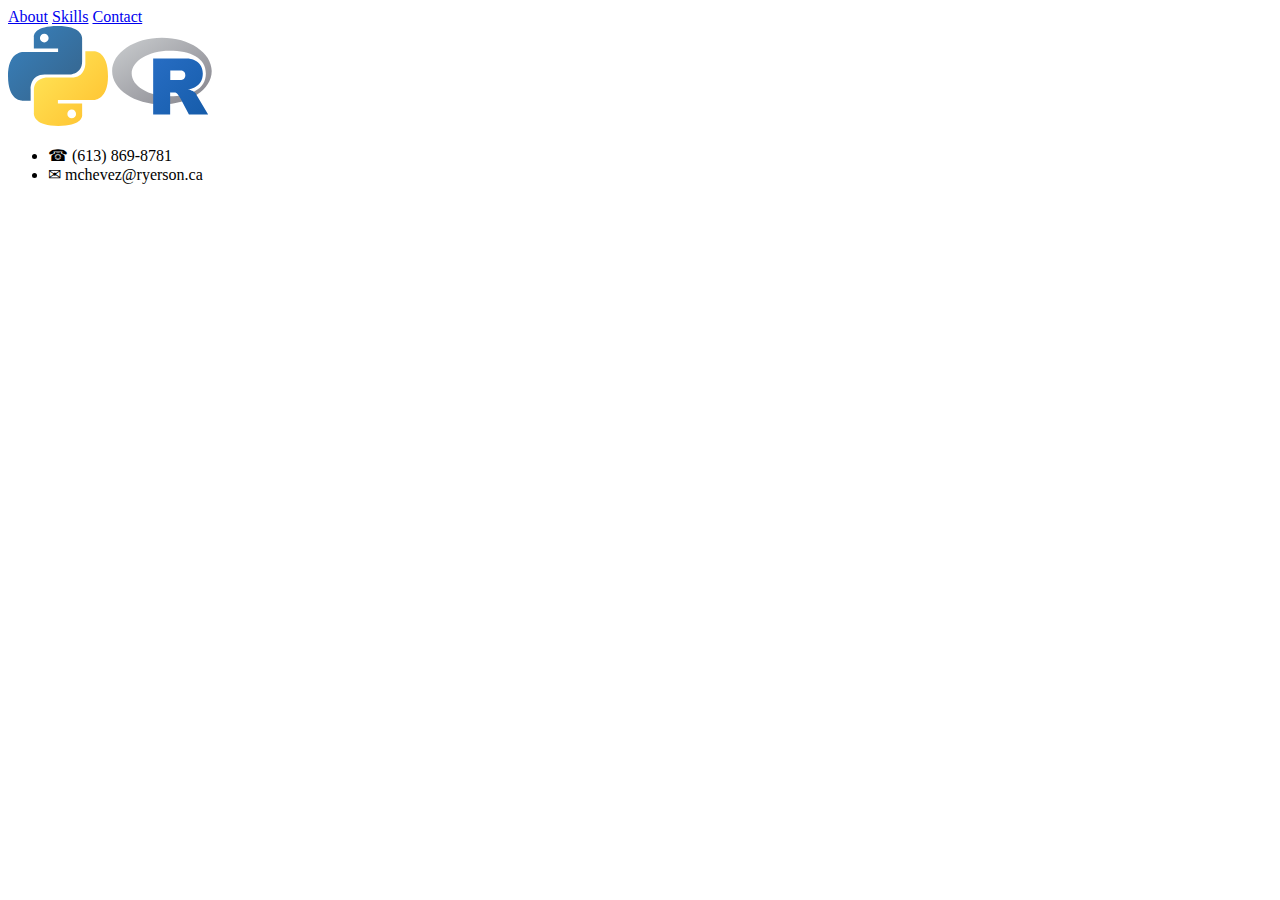
<file: index.html>
<!DOCTYPE html>
<html lang = "en">
<head>

    <meta charset = "UTF-8">
    <meta name = "author" content = "Miguel Chevez">
    <link rel = "icon" href = "/images/cv.ico" type="image/x-icon">
    <link rel = "stylesheet" href = "style.css">
    <title>Chevez, Miguel</title>
    
    <nav>
        <a href="#about">About</a>
        <a href="#skills">Skills</a>
        <a href="#contact">Contact</a>
    </nav>

</head>

<body>

    <section id = "about"></section>

    <section id = "skills">
        <img 
            alt = "Python"
            src = "/images/python_logo.svg"
            width = "100"
            height = "100"
        />

        <img
            alt = "R"
            src = "/images/r_logo.svg"
            width = "100"
            height = "100"
        />
    </section>

    <section id = "contact">
        <ul>
            <li>☎ (613) 869-8781</li>
            <li>✉ mchevez@ryerson.ca</li>
        </ul>
    </section>

</body>

</html>
</file>
<file: style.css>
.nav {
    background-color: #333;
    overflow: hidden;
    position: fixed;
    display: inline-block;
    float: left;
}
</file>
